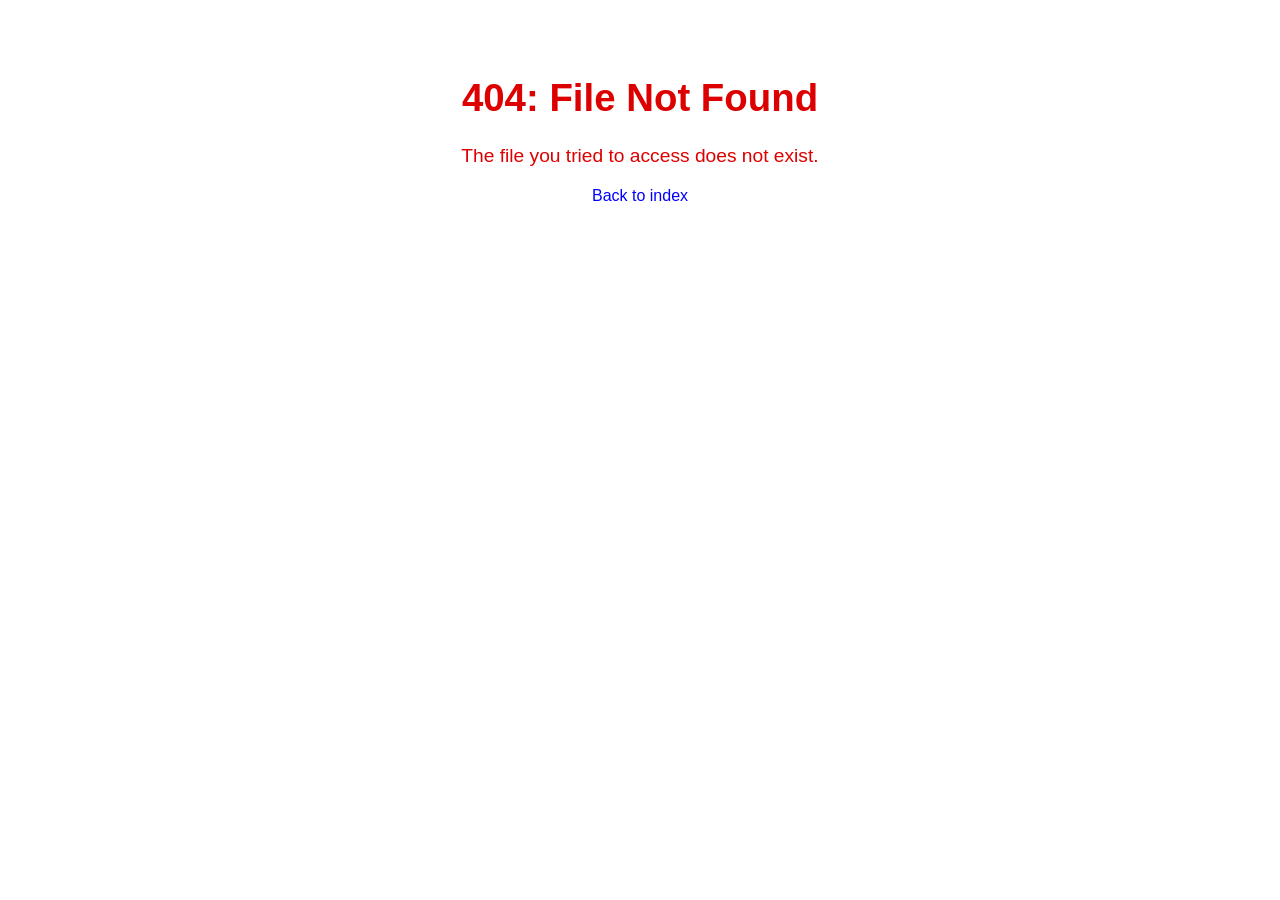
<file: app_b/templates/backup/file_not_found.html>
<!doctype html>
<html>

<head>
	<meta name="viewport" content="width=device-width, initial-scale=1">
	<title>File Not Found</title>
	<style>
		body {
			font-family: sans-serif;
			max-width: 600px;
			margin: auto;
			text-align: center;
			padding-top: 50px;
		}

		.message {
			color: #d00;
			font-size: 1.2em;
			margin-bottom: 20px;
		}

		a {
			text-decoration: none;
			color: blue;
		}
	</style>
</head>

<body>
	<div class="message">
		<h1>404: File Not Found</h1>
		<p>The file you tried to access does not exist.</p>
	</div>
	<a href="/">Back to index</a>
</body>

</html>
</file>
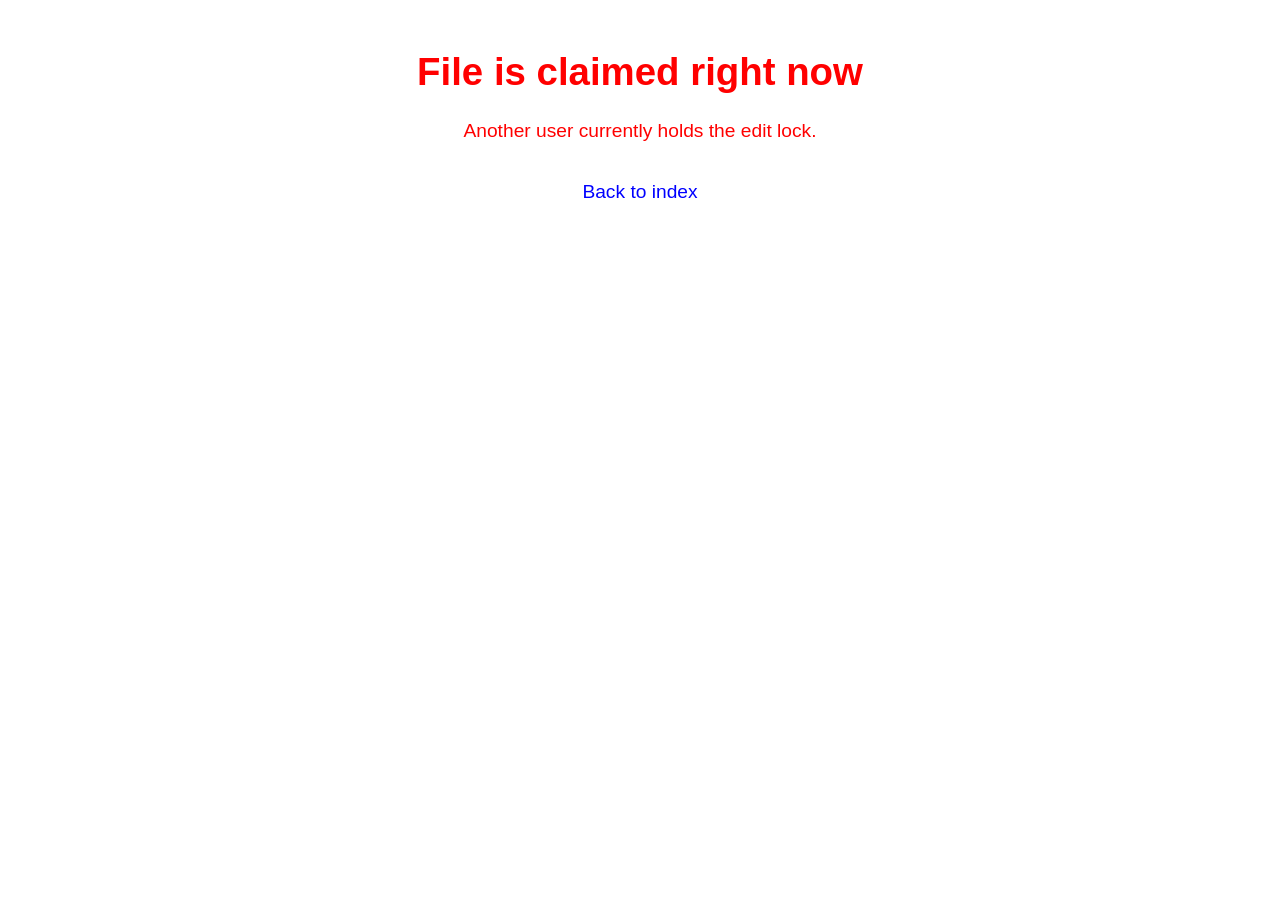
<file: app_b/templates/backup/locked.html>
<!DOCTYPE html>
<html lang="en">

<head>
	<meta charset="UTF-8" />
	<meta name="viewport" content="width=device-width, initial-scale=1" />
	<title>Locked</title>
	<style>
		body {
			font-family: sans-serif;
			max-width: 600px;
			margin: auto;
			text-align: center;
		}

		.locked-msg {
			margin-top: 50px;
			color: red;
			font-size: 1.2em;
		}

		a {
			display: inline-block;
			margin-top: 20px;
			text-decoration: none;
			color: blue;
		}
	</style>
</head>

<body>
	<div class="locked-msg">
		<h1>File is claimed right now</h1>
		<p>Another user currently holds the edit lock.</p>
		<a href="/">Back to index</a>
	</div>
</body>

</html>
</file>
